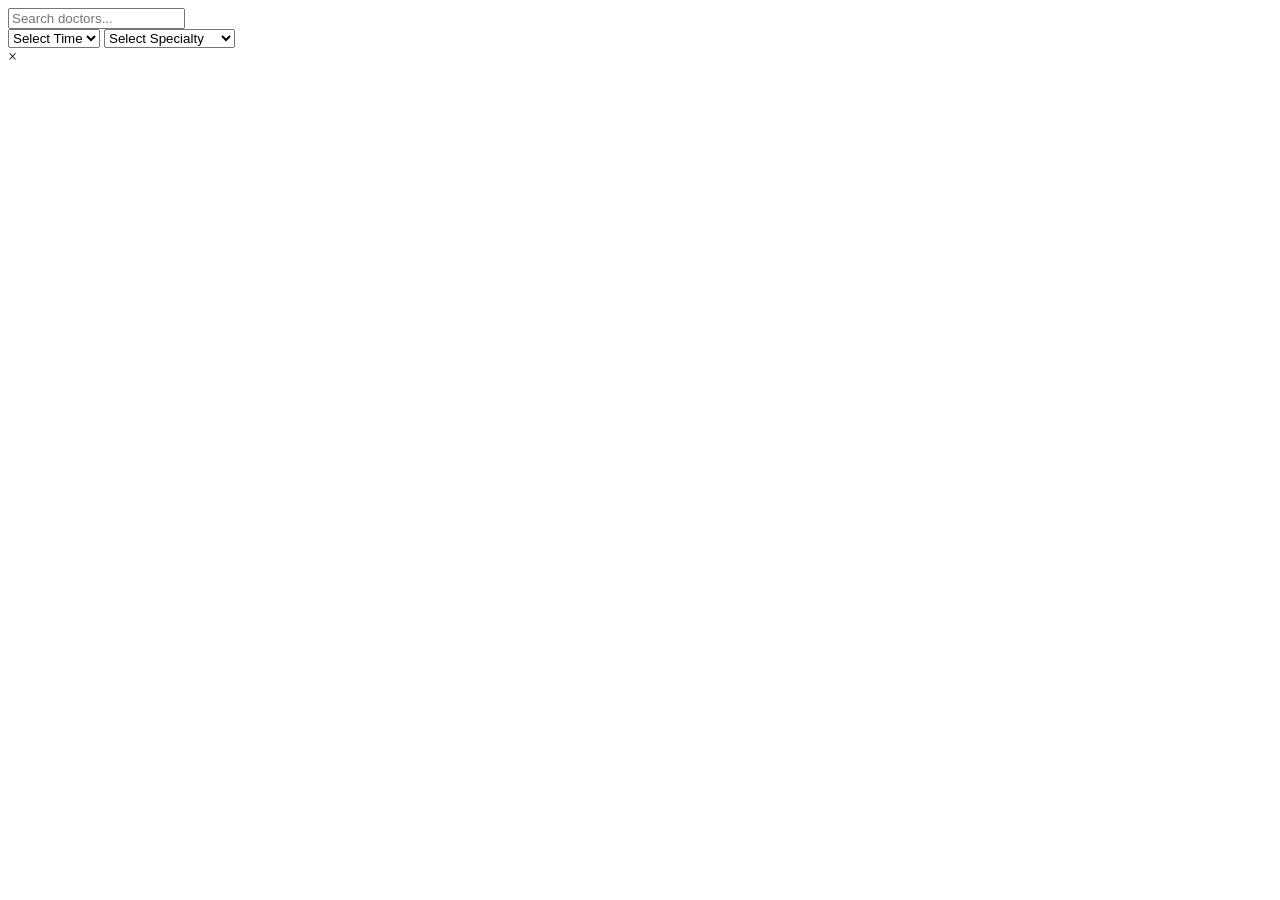
<file: app/src/main/resources/templates/admin/adminDashboard.html>
<!-- adminDashboard.html -->
<!DOCTYPE html>
<html xmlns:th="http://www.thymeleaf.org">

<head>
    <!-- Character Encoding -->
    <meta charset="UTF-8">

    <!-- Favicon -->
    <link rel="icon"
          type="image/png"
          th:href="@{/assets/images/logo/logo.png}">

    <!-- Page Title -->
    <title>Admin Dashboard</title>

    <!-- CSS Stylesheets -->
    <link rel="stylesheet"
          th:href="@{/css/adminDashboard.css}">

    <link rel="stylesheet"
          th:href="@{/css/style.css}">

    <!-- JavaScript Files -->
    <script th:src="@{/js/render.js}" defer></script>
    <script th:src="@{/js/util.js}" defer></script>
    <script th:src="@{/js/header.js}" defer></script>
    <script th:src="@{/js/footer.js}" defer></script>
</head>

<body onload="renderContent()">

    <!-- Main Container -->
    <div class="container">

        <!-- Page Wrapper -->
        <div class="wrapper">

            <!-- Header -->
            <div id="header"></div>

            <!-- Main Dashboard Section -->
            <main class="main-content">

                <!-- Search Bar -->
                <input
                    type="text"
                    id="searchBar"
                    placeholder="Search doctors..."
                    aria-label="Search doctors">

                <!-- Filters -->
                <div class="filters">

                    <!-- Time Filter -->
                    <select id="timeFilter">
                        <option value="">Select Time</option>
                        <option value="AM">AM</option>
                        <option value="PM">PM</option>
                    </select>

                    <!-- Specialty Filter -->
                    <select id="specialtyFilter">
                        <option value="">Select Specialty</option>
                        <option value="Cardiologist">Cardiologist</option>
                        <option value="Dentist">Dentist</option>
                        <option value="Dermatologist">Dermatologist</option>
                        <option value="Neurologist">Neurologist</option>
                        <option value="Pediatrician">Pediatrician</option>
                        <option value="Psychiatrist">Psychiatrist</option>
                        <option value="General Physician">General Physician</option>
                    </select>

                </div>

                <!-- Dynamic Content -->
                <div id="content"></div>

            </main>

            <!-- Footer -->
            <div id="footer"></div>

        </div>
    </div>

    <!-- Modal -->
    <div id="modal" class="modal">

        <div class="modal-content">

            <!-- Close Button -->
            <span class="close">&times;</span>

            <!-- Modal Body -->
            <div id="modal-body"></div>

        </div>

    </div>

    <!-- Page-Specific JavaScript -->
    <script
        type="module"
        th:src="@{/js/adminDashboard.js}"
        defer>
    </script>

    <script
        type="module"
        th:src="@{/js/doctorCard.js}"
        defer>
    </script>

</body>

</html>
<!-- <!DOCTYPE html>
<html lang="en">
<head>
    <meta charset="UTF-8">
    <meta name="viewport" content="width=device-width, initial-scale=1.0">
    <title>Admin Dashboard</title>
    <link rel="stylesheet" th:href="@{/assets/css/adminDashboard.css}">
    <link rel="stylesheet" th:href="@{/assets/css/style.css}">
    <script th:src="@{/js/render.js}" defer></script>
    <script th:src="@{/js/util.js}" defer></script>
    <script th:src="@{/js/components/header.js}" defer></script>
    <script th:src="@{/js/components/footer.js}" defer></script>
</head>
<body>
    <div class="container">
        <div class="wrapper">
            <div id="header">
                <button id="add-doctor">Add Doctor</button>
            </div>
            <main class="main-content">
                <input type="text" id="searchBar" placeholder="search by doctor name"/>
                <select>sort by time</select>
                <select>filtering by specialty</select>
            </main>

        </div>
    </div>
    
</body>
</html> -->
<!-- 
Step-by-Step Explanation of `adminDashboard.html`
This file creates the Admin Dashboard interface for managing doctor-related data 
with search, filter, and modal functionality.


1. Declare the Document Type

   * Use `<!DOCTYPE html>` to ensure HTML5 standards for consistent rendering across browsers.

2. Begin the HTML Document with Thymeleaf Namespace

   * Add the `<html>` tag with `xmlns:th="http://www.thymeleaf.org"` to allow Thymeleaf-specific attributes in Spring-based apps.

3. Head Section – Metadata and Resources

   * Open the `<head>` section for meta info and links to assets and scripts.

4. Set Character Encoding

   * Use UTF-8 to support all characters and prevent encoding issues.

5. Set the Favicon

   * Add a favicon for browser tabs using Thymeleaf pathing: 
     `<link rel="icon" type="image/png" th:href="@{/assets/images/logo/logo.png}" />`.

6. Set the Page Title

   * Give the page a title, e.g., `"Admin Dashboard"`, which will show in the browser tab.

7. Link CSS Stylesheets

   * Include dashboard-specific styles and global site-wide styles:
     - `adminDashboard.css` for layout and design of this page.
     - `style.css` for shared UI components.

8. Link JavaScript Files (with `defer`)

   * Use Thymeleaf's `th:src` to include JS components and utilities:
     - `render.js` (rendering content)
     - `util.js` (utility functions)
     - `header.js` and `footer.js` (for dynamic header/footer)
   * Use `defer` so scripts execute after the HTML is fully parsed.

9. Close the Head and Begin the Body

    * Start the visible part of the webpage. `onload="renderContent()"` is used to call a function when the page is ready.

10. Create the Container

    * Add a `div` with class `container` for layout control.

11. Add a Wrapper Inside the Container

    * Wrap page elements with a `wrapper` div to maintain consistent spacing and organization.

12. Insert a Header Placeholder

    * Add `<div id="header"></div>` for injecting the header via JavaScript.

13. Define the Main Section

    * Use `<main class="main-content">` for the central dashboard area.

14. Add a Search Bar

    * Add an input field with `id="searchBar"` for admin to search content dynamically.

15. Add Filter Dropdowns

    * Use two `<select>` elements:
      - One for time (AM/PM).
      - One for filtering by medical specialty (Cardiologist, Dentist, etc.).

16. Add Content Display Area

    * Insert a `<div id="content"></div>` for dynamic injection of doctor cards or data.

17. Add a Footer Placeholder

    * Use `<div id="footer"></div>` for a JavaScript-rendered footer.

18. Add Modal Structure

    * Include a modal with:
      - A close button (`&times;`)
      - A content area (`#modal-body`) for displaying popup information or forms.

19. Include Page-Specific JavaScript Modules

    * Load JavaScript specific to the admin dashboard:
      - `adminDashboard.js` for dashboard logic.
      - `doctorCard.js` for rendering doctor information cards.
    * Use `type="module"` and `defer` for modern and non-blocking loading.

    HINT:
        `<script type="module" src="../../static/js/adminDashboard.js" defer></script>`
        `<script type="module" src="../../static/js/doctorDashboard.js" defer></script>`
        
        
20. Close the Body and HTML Tags

    * Finish the structure by properly closing all tags.

 -->
</file>
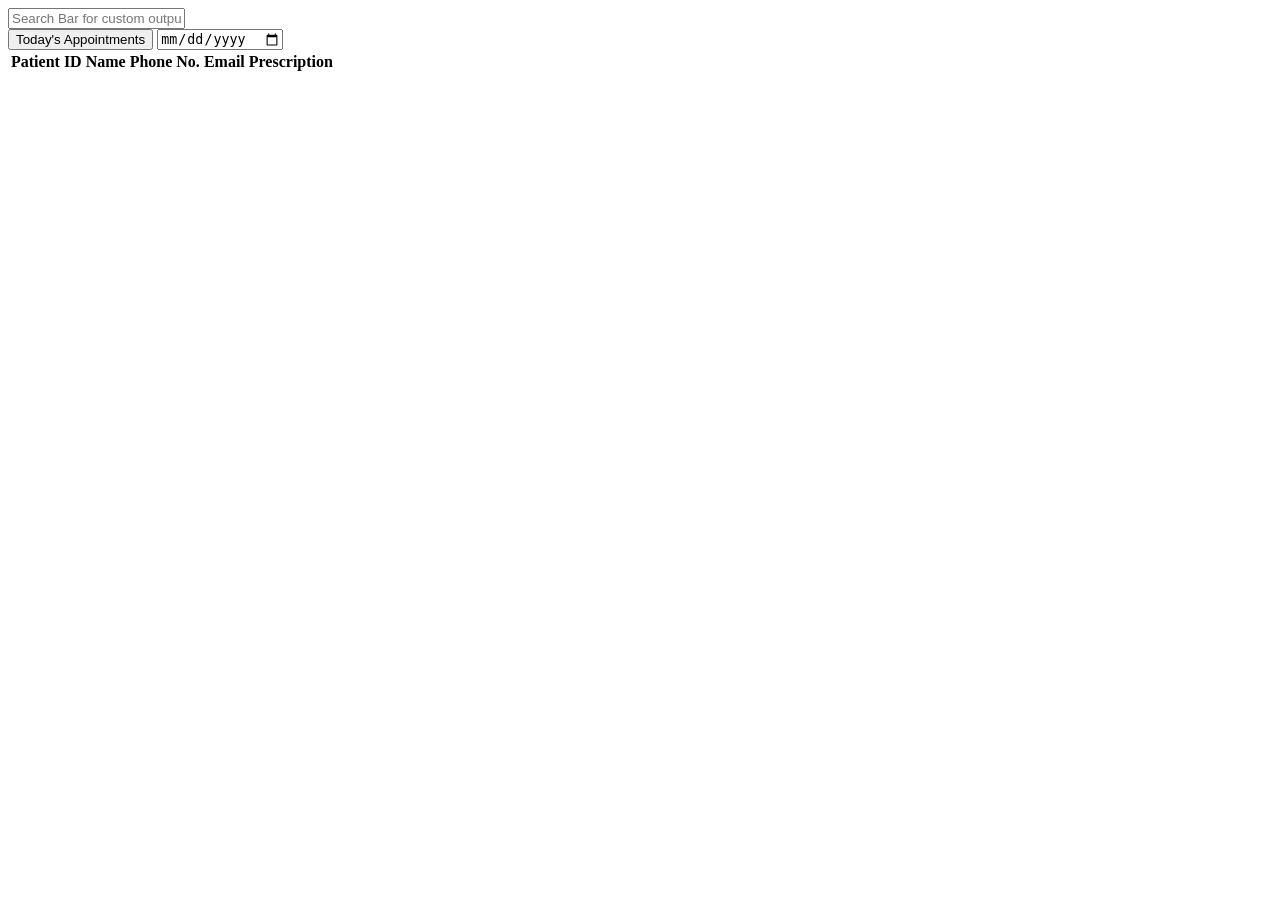
<file: app/src/main/resources/templates/doctor/doctorDashboard.html>
<!-- doctorDashboard.html -->
<!-- doctorDashboard.html -->

<!DOCTYPE html>
<html xmlns:th="http://www.thymeleaf.org">

<head>

    <!-- Character Encoding -->
    <meta charset="UTF-8">

    <!-- Favicon -->
    <link rel="icon"
          type="image/png"
          th:href="@{/assets/images/logo/logo.png}">

    <!-- Page Title -->
    <title>Doctor Dashboard</title>

    <!-- CSS Stylesheets -->
    <link rel="stylesheet"
          th:href="@{/css/adminDashboard.css}">

    <link rel="stylesheet"
          th:href="@{/css/doctorDashboard.css}">

    <link rel="stylesheet"
          th:href="@{/css/style.css}">

    <!-- Common JavaScript Files -->
    <script th:src="@{/js/render.js}" defer></script>
    <script th:src="@{/js/util.js}" defer></script>
    <script th:src="@{/js/header.js}" defer></script>
    <script th:src="@{/js/footer.js}" defer></script>

    <!-- Doctor Dashboard JavaScript -->
    <script
        type="module"
        th:src="@{/js/doctorDashboard.js}"
        defer>
    </script>

</head>

<body onload="renderContent()">

    <!-- Main Container -->
    <div class="container">

        <!-- Page Wrapper -->
        <div class="wrapper">

            <!-- Header -->
            <div id="header"></div>

            <!-- Main Content -->
            <div class="main-content">

                <!-- Search Bar -->
                <input
                    type="text"
                    id="searchBar"
                    class="searchBar"
                    placeholder="Search Bar for custom output">

                <!-- Filter Controls -->
                <div class="filter-controls">

                    <!-- Today's Appointments -->
                    <button
                        id="todayButton"
                        type="button">
                        Today's Appointments
                    </button>

                    <!-- Date Picker -->
                    <input
                        type="date"
                        id="datePicker">

                </div>

                <!-- Patient Table -->
                <div class="table-container">

                    <table>

                        <thead>
                            <tr>
                                <th>Patient ID</th>
                                <th>Name</th>
                                <th>Phone No.</th>
                                <th>Email</th>
                                <th>Prescription</th>
                            </tr>
                        </thead>

                        <tbody id="patientTableBody">
                            <!-- Patient data will be inserted dynamically -->
                        </tbody>

                    </table>

                </div>

            </div>

            <!-- Footer -->
            <div id="footer"></div>

        </div>

    </div>

</body>

</html>
<!-- 
Step-by-Step Explanation of `doctorDashboard.html`
This file defines the Doctor Dashboard interface, allowing doctors to view and manage their patient appointments, search records, and access patient prescriptions.

1. Label the File

   * Add a comment at the top to identify the file as `doctorDashboard.html`.

2. Declare the Document Type

   * Use `<!DOCTYPE html>` to define the document as an HTML5 file for consistent behavior across modern browsers.

3. Begin the HTML Document with Thymeleaf Namespace

   * The `<html>` tag includes `xmlns:th="http://www.thymeleaf.org"` to enable Thymeleaf-specific attributes used in Spring Boot applications.

4. Head Section – Metadata and Assets

   * Start the `<head>` section to include essential meta information, styles, and scripts.

5. Set Character Encoding

   * Use `<meta charset="UTF-8">` to support all text characters and prevent encoding issues.

6. Set the Favicon

   * Add a favicon using Thymeleaf pathing: 
     `<link rel="icon" type="image/png" th:href="@{/assets/images/logo/logo.png}" />`

7. Set the Page Title

   * Title the page `"Doctor Dashboard"` to show it in the browser tab.

8. Link CSS Stylesheets

   * Include necessary CSS files:
     - `adminDashboard.css` (for shared layout styles with admin interface)
     - `doctorDashboard.css` (for doctor-specific styles)
     - `style.css` (for general UI components)

9. Link JavaScript Files (with `defer`)

   * Load scripts using Thymeleaf's `th:src` and `defer` attribute to prevent blocking rendering:
     - `render.js` – Handles common rendering logic.
     - `util.js` – Provides utility functions.
     - `header.js` and `footer.js` – Dynamically inject header/footer.
     - `doctorDashboard.js` – Contains dashboard logic for doctor functionality, loaded as a module.

10. Close the Head and Begin the Body

    * Begin the visible part of the webpage using `<body onload="renderContent()">`, which calls a JavaScript function after loading.

11. Create the Main Container

    * Use `<div class="container">` to wrap all content and structure the page.

12. Add a Wrapper for Page Content

    * Nest elements inside a `wrapper` div for structured layout control.

13. Insert a Header Placeholder

    * Add `<div id="header"></div>` where the dynamic header will be injected.

14. Define the Main Content Area

    * Use `<div class="main-content">` for the central section of the dashboard.

15. Add a Search Bar

    * Include an input field with `id="searchBar"` for doctors to search patients or data:
      ```html
      <input type="text" id="searchBar" class="searchBar" placeholder="Search Bar for custom output" />
      ```

16. Add Filter Controls

    * Include a filter section:
      - A button (`#todayButton`) to view today's appointments.
      - A date picker (`#datePicker`) to select specific dates.

17. Add a Patient Table

    * Display a table to list patient data:
      - Headers: Patient ID, Name, Phone No., Email, and Prescription.
      - Body: `<tbody id="patientTableBody"></tbody>` for dynamic content insertion.

18. Insert a Footer Placeholder

    * Use `<div id="footer"></div>` to load a common footer via JavaScript.

19. Close the Wrapper and Container

    * Close `wrapper` and `container` divs to maintain structural integrity.

20. End the Body and HTML

    * Properly close the `<body>` and `<html>` tags to complete the document.
 -->
</file>
